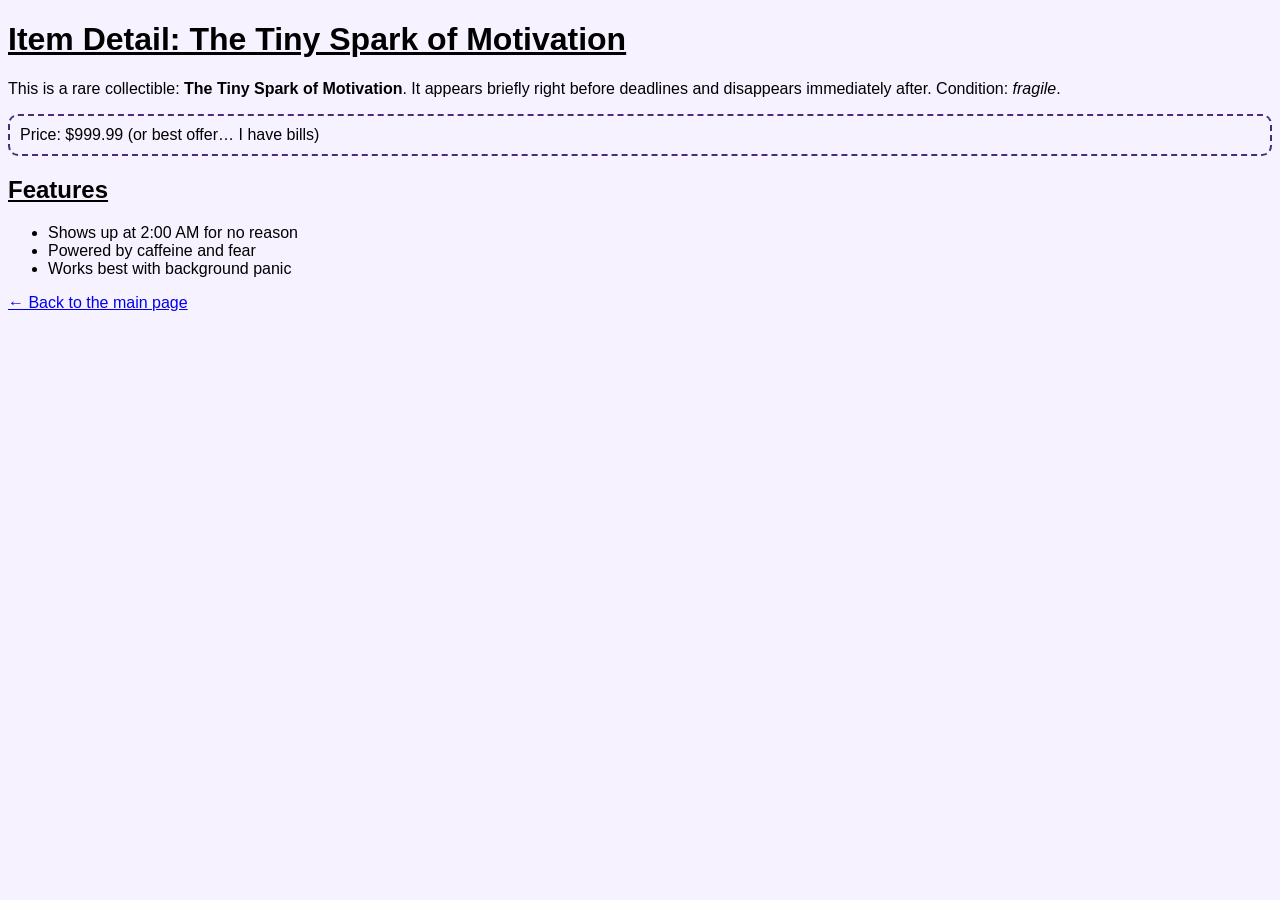
<file: itemdetail1.html>
<!DOCTYPE html>
<html lang="en">
<head>
  <meta charset="UTF-8">
  <title>Item Detail: Tiny Spark of Motivation</title>
  <link rel="stylesheet" href="style.css">
</head>

<body>
  <h1>Item Detail: The Tiny Spark of Motivation</h1>

  <p>
    This is a rare collectible: <b>The Tiny Spark of Motivation</b>.
    It appears briefly right before deadlines and disappears immediately after.
    Condition: <i>fragile</i>.
  </p>

  <p id="priceBox">
    Price: $999.99 (or best offer… I have bills)
  </p>

  <h2>Features</h2>
  <ul>
    <li>Shows up at 2:00 AM for no reason</li>
    <li>Powered by caffeine and fear</li>
    <li>Works best with background panic</li>
  </ul>

  <p class="note">
    <a href="index.html">← Back to the main page</a>
  </p>
</body>
</html>
</file>
<file: style.css>
body {
  background-color: #f7f2ff;
  font-family: Arial, sans-serif;
}


.note {
  color: #4a2c7a;
}


#mainPhoto {
  border: 3px solid #333;
  padding: 6px;
}


h1, h2 {
  text-decoration: underline;
}


#intro {
  color: #222;
  font-style: italic;
}


#priceBox {
  border: 2px dashed #4a2c7a;
  padding: 10px;
  border-radius: 10px;
}
#mainPhoto:hover {
  transform: scale(1.1);
  transition: 0.3s;
}
</file>
